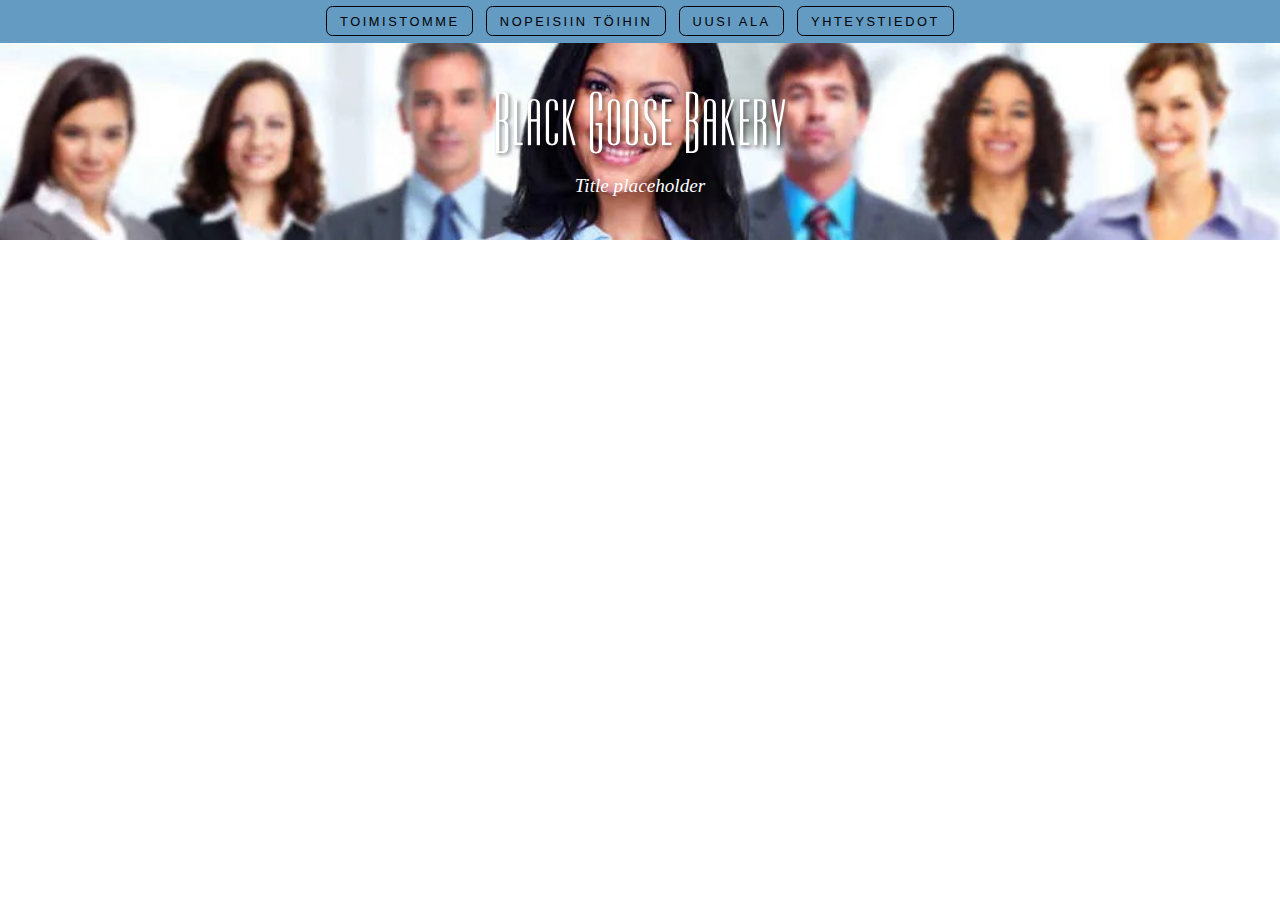
<file: banner.html>
<!doctype html>
<html>
<head>
<meta charset="UTF-8">
<title>Team 10</title>
<meta name="viewport" content="width=device-width, initial-scale=1">
<link href="https://fonts.googleapis.com/css?family=Stint+Ultra+Expanded" rel="stylesheet">
<style>
@import url(css-styles.css);
</style>
</head>

<body>
<div id="container">
<header>
  <nav>
    <ul>
      <li><a href="">Toimistomme</a></li>
      <li><a href="">Nopeisiin töihin</a></li>
      <li><a href="">Uusi ala</a></li>
      <li><a href="">Yhteystiedot</a></li>
    </ul>
  </nav>  
  <h1><img src="images/bgb_logo.png" alt="Black Goose Bakery"></h1> <!--  KUVAN PÄÄLLÄ OLEVA BLACK GOOSE BAKERY TEKSTI ON KUVA TÄLLÄ HETKELLÄ-->

  <p>Title placeholder</p>
</header>
</file>
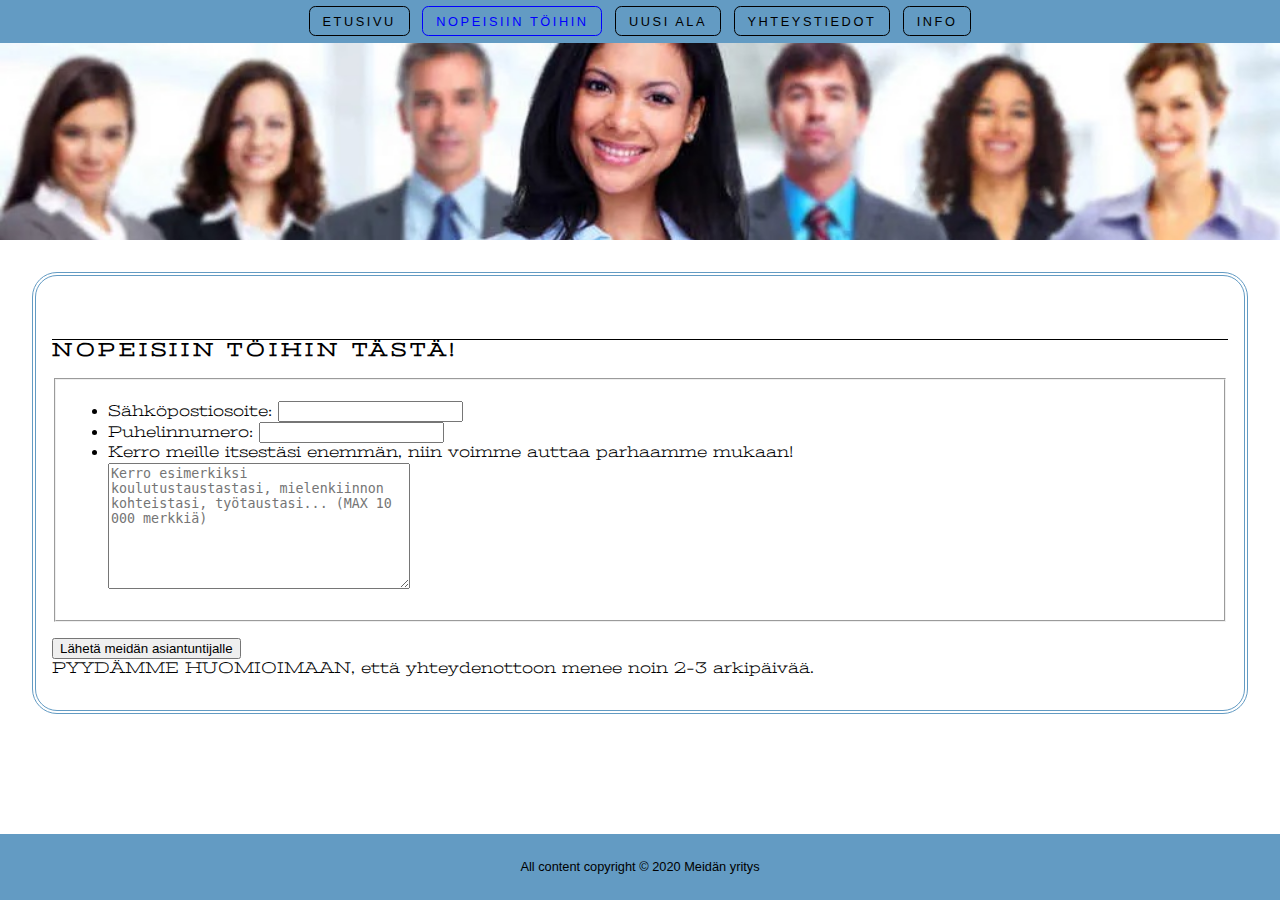
<file: eng_fastwork.html>
<!doctype html>
<html>
<head>
<meta charset="UTF-8">
<title>Nopeisiin töihin</title>
<meta name="viewport" content="width=600, user-scalable=1" />       <!--Viewport. I found these original values good, which was used in examples. Orientation is feature what can be used to test viewport.-->
<link href="https://fonts.googleapis.com/css?family=Stint+Ultra+Expanded" rel="stylesheet">
<style>
@import url(css-styles.css);
</style>
</head>

<body>
<div id="container2">
  <header>
    <nav>
      <ul>
        <li><a href="index.html">Etusivu</a></li>
        <li><a href="" style="color:blue">Nopeisiin töihin</a></li>
        <li><a href="uusi_ala.html">Uusi ala</a></li>
        <li><a href="yhteystiedot.html">Yhteystiedot</a></li>
        <li><a  href="info.html">Info</a></li>
      </ul>
    </nav>  
    
  
<nav>
  <ul>
    
  </ul>
</nav>  
<h1 alt=></h1>
<p></p>
</header>

<main>
<h3>Nopeisiin töihin tästä!</h3>
<fieldset>
    <ul>
      <li><label for="form-email">Sähköpostiosoite: <input type="email" name="email" id="form-email"></label></li>
      <li><label for="form-tel">Puhelinnumero:</label> <input type="tel" name="telephone" id="form-tel"></li>
      <li>Kerro meille itsestäsi enemmän, niin voimme auttaa parhaamme mukaan!<br>
      <textarea name="instructions" rows="8" cols="35" maxlength="10000" id="form-story" placeholder="Kerro esimerkiksi koulutustaustastasi, mielenkiinnon kohteistasi, työtaustasi... (MAX 10 000 merkkiä)"></textarea></li>
    </ul>
  </fieldset>

  <p><input type="submit" value="Lähetä meidän asiantuntijalle"><br>
    PYYDÄMME HUOMIOIMAAN, että yhteydenottoon menee noin 2-3 arkipäivää.
</p>
</main>



<footer>
<p>All content copyright &copy; 2020 Meidän yritys</p>
  
</footer>
</div>
</body>
</html>
</file>
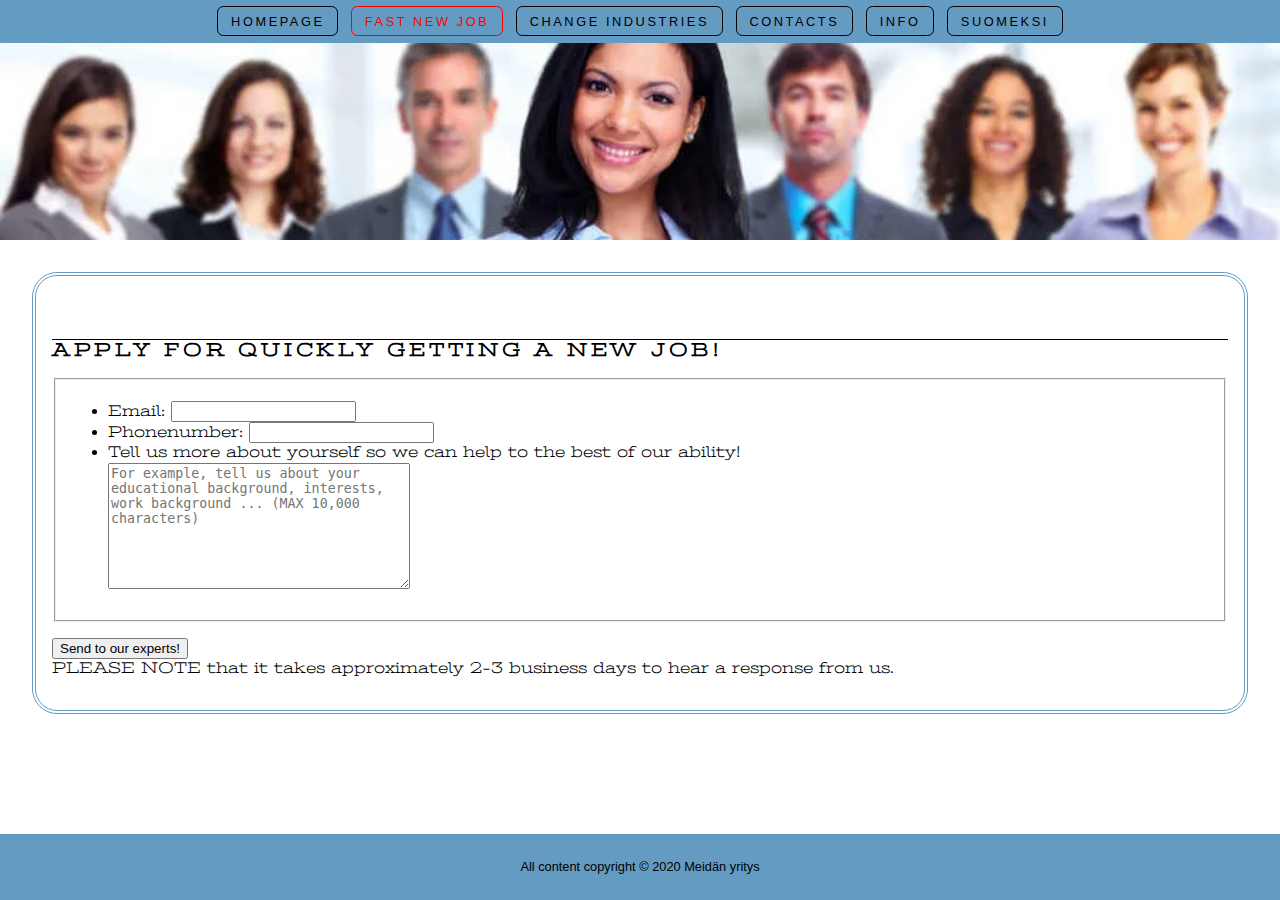
<file: eng_nopeisiintoihin.html>
<!doctype html>
<html>
<head>
<meta charset="UTF-8">
<meta name="viewport" content="width=600, user-scalable=1" />       <!--Viewport. I found these original values good, which was used in examples. Orientation is feature what can be used to test viewport.-->
<link href="https://fonts.googleapis.com/css?family=Stint+Ultra+Expanded" rel="stylesheet">
<style>
@import url(css-styles.css);
</style>
</head>

<body>
<div id="container2">
  <header>
    <nav>
      <ul>
       
        <li><a href="eng_index.html" >Homepage</a></li>
        <li><a id="" href="eng_nopeisiintoihin.html" style="color:red">Fast new job</a></li>
        <li><a id="" href="eng_uusiala.html">Change industries</a></li>
        <li><a id="" href="eng_yhteystiedot.html">Contacts</a></li>
        <li><a id="" href="eng_info.html">Info</a></li>
        <li><a href="index.html">SUOMEKSI</a></li> 
      </ul>
    </nav>  
    
  
<nav>
  <ul>
    
  </ul>
</nav>  
<h1 alt=></h1>
<p></p>
</header>

<main>
<h3>Apply for quickly getting a new job!</h3>
<fieldset>
    <ul>
      <li><label for="form-email">Email: <input type="email" name="email" id="form-email"></label></li>
      <li><label for="form-tel">Phonenumber:</label> <input type="tel" name="telephone" id="form-tel"></li>
      <li>Tell us more about yourself so we can help to the best of our ability!<br>
      <textarea name="instructions" rows="8" cols="35" maxlength="10000" id="form-story" placeholder="For example, tell us about your educational background, interests, work background ... (MAX 10,000 characters)"></textarea></li>
    </ul>
  </fieldset>

  <p><input type="submit" value="Send to our experts!"><br>
    PLEASE NOTE that it takes approximately 2-3 business days to hear a response from us.
</p>
</main>



<footer>
<p>All content copyright &copy; 2020 Meidän yritys</p>
  
</footer>
</div>
</body>
</html>
</file>
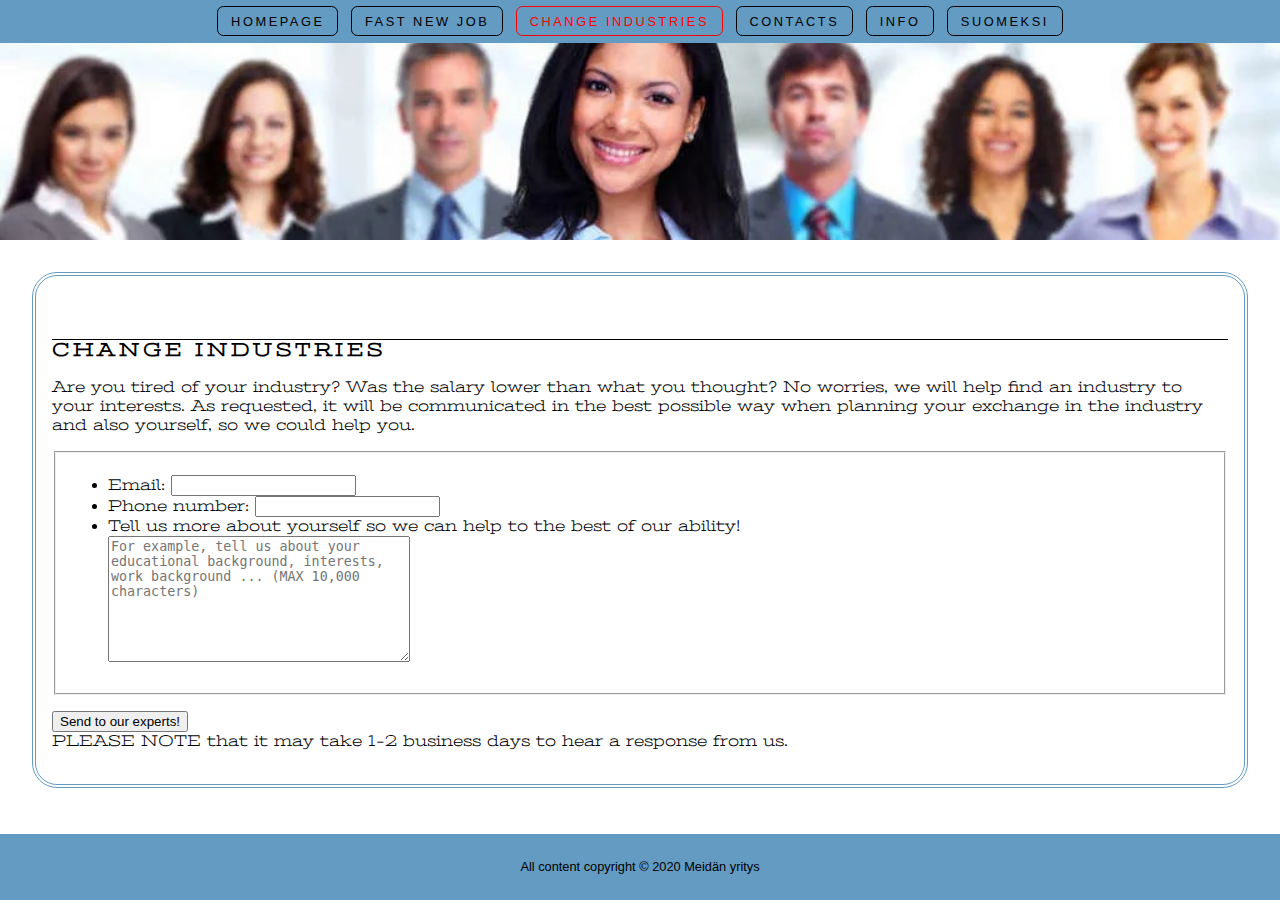
<file: eng_uusiala.html>
<!doctype html>
<html>
<head>
<meta charset="UTF-8">
<meta name="viewport" content="width=600, user-scalable=1" />       <!--Viewport. I found these original values good, which was used in examples. Orientation is feature what can be used to test viewport.-->
<link href="https://fonts.googleapis.com/css?family=Stint+Ultra+Expanded" rel="stylesheet">
<style>
@import url(css-styles.css);
</style>
</head>

<body>
<div id="container2">
  <header>
    <nav>
      <ul>
        
        <li><a href="eng_index.html" >Homepage</a></li>
        <li><a id="" href="eng_nopeisiintoihin.html">Fast new job</a></li>
        <li><a id="" href="eng_uusiala.html" style="color:red">Change industries</a></li>
        <li><a id="" href="eng_yhteystiedot.html">Contacts</a></li>
        <li><a id="" href="eng_info.html">Info</a></li>
        <li><a href="index.html">SUOMEKSI</a></li> 
      </ul>
      </ul>
    </nav>  
  
  
<nav>
  <ul>
    
  </ul>
</nav>  
<h1 alt=></h1>
<p></p>
</header>

<main>
<h3>Change industries</h3>
<p>Are you tired of your industry? Was the salary lower than what you thought? No worries, we will help find an industry to your interests. As requested, it will be communicated in the best possible way when planning your exchange in the industry and also yourself, so we could help you.</p>
<fieldset>
    <ul>
      <li><label for="form-email">Email: <input type="email" name="email" id="form-email"></label></li>
      <li><label for="form-tel">Phone number:</label> <input type="tel" name="telephone" id="form-tel"></li>
      <li>Tell us more about yourself so we can help to the best of our ability!<br>
      <textarea name="instructions" rows="8" cols="35" maxlength="10000" id="form-story" placeholder="For example, tell us about your educational background, interests, work background ... (MAX 10,000 characters)"></textarea></li>
    </ul>
  </fieldset>

  <p><input type="submit" value="Send to our experts!"><br>
    PLEASE NOTE that it may take 1-2 business days to hear a response from us.
</p>
</main>



<footer>
<p>All content copyright &copy; 2020 Meidän yritys</p>
  
</footer>
</div>
</body>
</html>
</file>
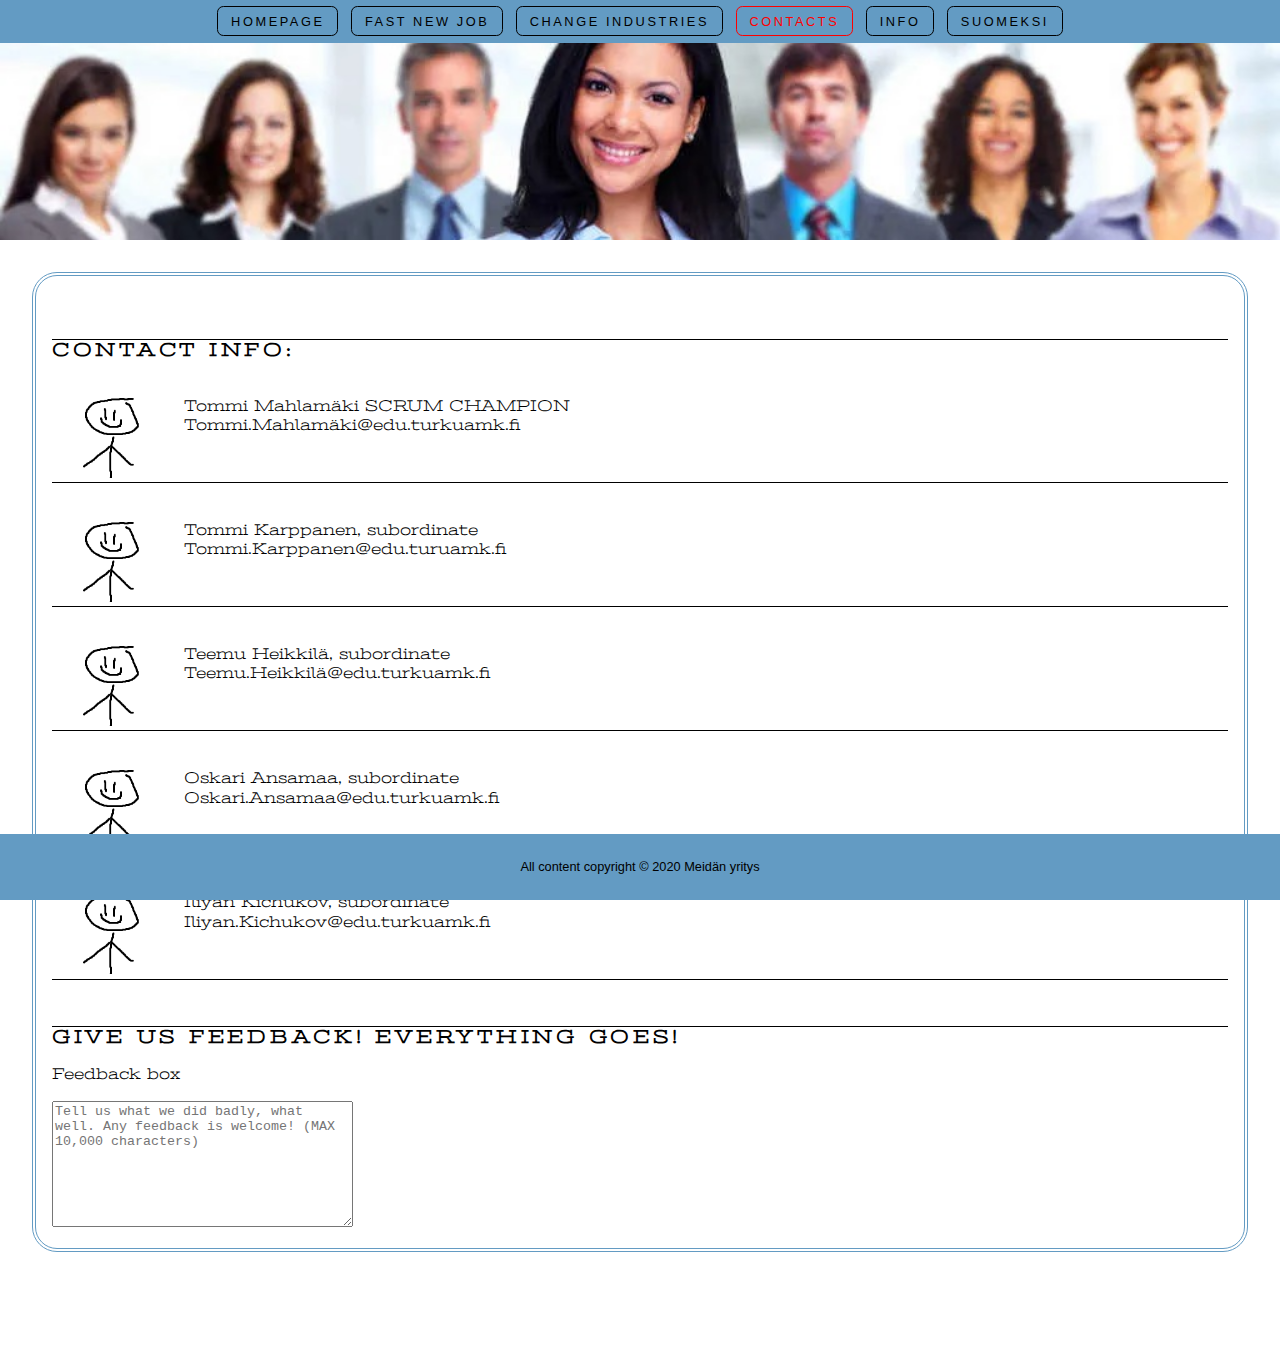
<file: eng_yhteystiedot.html>
<!doctype html>
<html>
<head>
<meta charset="UTF-8">
<meta name="viewport" content="width=600, user-scalable=1" />       <!--Viewport. I found these original values good, which was used in examples. Orientation is feature what can be used to test viewport.-->
<link href="https://fonts.googleapis.com/css?family=Stint+Ultra+Expanded" rel="stylesheet">
<style>
@import url(css-styles.css);
</style>
</head>

<body>
<div id="container2">
  <header>
    <nav>
      <ul>
        
        <li><a href="eng_index.html" >Homepage</a></li>
        <li><a id="" href="eng_nopeisiintoihin.html">Fast new job</a></li>
        <li><a id="" href="eng_uusiala.html">Change industries</a></li>
        <li><a id="" href="eng_yhteystiedot.html" style="color:red">Contacts</a></li>
        <li><a id="" href="eng_info.html">Info</a></li>
        <li><a href="index.html" >SUOMEKSI</a></li>
      </ul>
    </nav>  
  
  
<nav>
  <ul>
    
  </ul>
</nav>  
<h1 alt=></h1>
<p></p>
</header>

<main>
<h3>Contact info:</h3>
<p><img src="images/yhteystietokuva.png" alt="kuvaxD" widht="100" height="100"><br>Tommi Mahlamäki SCRUM CHAMPION <br>Tommi.Mahlamäki@edu.turkuamk.fi </p>
<h3></h3>
<p><img src="images/yhteystietokuva.png" alt="kuvaxD"widht="100" height="100"><br>Tommi Karppanen, subordinate <br> Tommi.Karppanen@edu.turuamk.fi </p>
<h3></h3>
<p><img src="images/yhteystietokuva.png" alt="kuvaxD"widht="100" height="100"><br>Teemu Heikkilä, subordinate <br> Teemu.Heikkilä@edu.turkuamk.fi </p>
<h3></h3>
<p><img src="images/yhteystietokuva.png" alt="kuvaxD"widht="100" height="100"><br>Oskari Ansamaa, subordinate <br> Oskari.Ansamaa@edu.turkuamk.fi</p>
<h3></h3>
<p><img src="images/yhteystietokuva.png" alt="kuvaxD"widht="100" height="100"><br>Iliyan Kichukov, subordinate <br> Iliyan.Kichukov@edu.turkuamk.fi</p>
<h3></h3>
  
  
  <h3>Give us feedback! Everything goes!</h3>
  <p>Feedback box</p>
  <textarea name="instructions" rows="8" cols="35" maxlength="10000" id="form-story" placeholder="Tell us what we did badly, what well. Any feedback is welcome! (MAX 10,000 characters)"></textarea></li>

</main>



<footer>

<p>All content copyright &copy; 2020 Meidän yritys</p>
  
</footer>
</div>
</body>
</html>
</file>
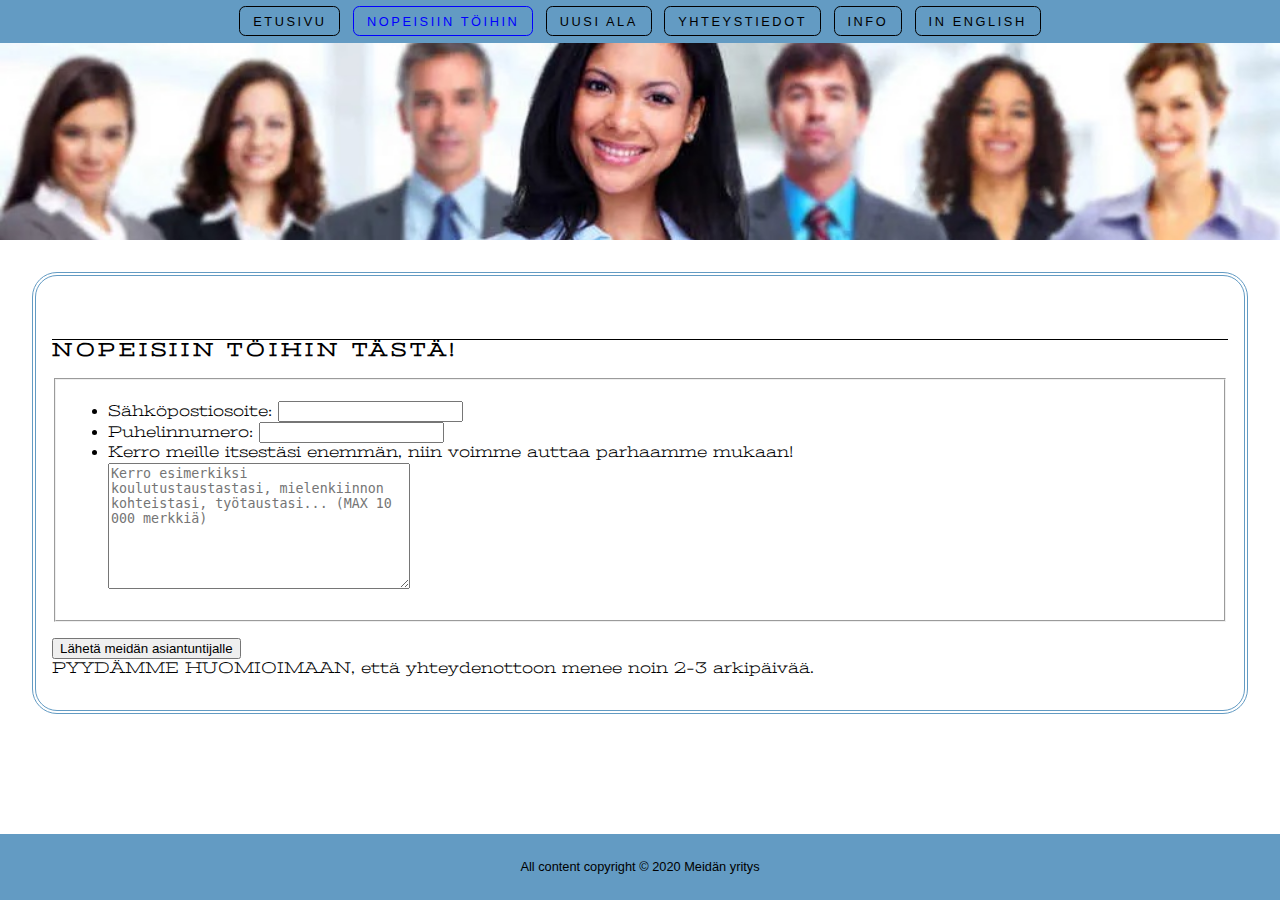
<file: nopeisiin_toihin.html>
<!doctype html>
<html>
<head>
<meta charset="UTF-8">
<title>Nopeisiin töihin</title>
<meta name="viewport" content="width=600, user-scalable=1" />       <!--Viewport. I found these original values good, which was used in examples. Orientation is feature what can be used to test viewport.-->
<link href="https://fonts.googleapis.com/css?family=Stint+Ultra+Expanded" rel="stylesheet">
<style>
@import url(css-styles.css);
</style>
</head>

<body>
<div id="container2">
  <header>
    <nav>
      <ul>
        
        <li><a href="index.html">Etusivu</a></li>
        <li><a href="" style="color:blue">Nopeisiin töihin</a></li>
        <li><a href="uusi_ala.html">Uusi ala</a></li>
        <li><a href="yhteystiedot.html">Yhteystiedot</a></li>
        <li><a  href="info.html">Info</a></li>
        <li><a href="eng_index.html">IN ENGLISH</a></li>
      </ul>
    </nav>  
    
  
<nav>
  <ul>
    
  </ul>
</nav>  
<h1 alt=></h1>
<p></p>
</header>

<main>
<h3>Nopeisiin töihin tästä!</h3>
<fieldset>
    <ul>
      <li><label for="form-email">Sähköpostiosoite: <input type="email" name="email" id="form-email"></label></li>
      <li><label for="form-tel">Puhelinnumero:</label> <input type="tel" name="telephone" id="form-tel"></li>
      <li>Kerro meille itsestäsi enemmän, niin voimme auttaa parhaamme mukaan!<br>
      <textarea name="instructions" rows="8" cols="35" maxlength="10000" id="form-story" placeholder="Kerro esimerkiksi koulutustaustastasi, mielenkiinnon kohteistasi, työtaustasi... (MAX 10 000 merkkiä)"></textarea></li>
    </ul>
  </fieldset>

  <p><input type="submit" value="Lähetä meidän asiantuntijalle"><br>
    PYYDÄMME HUOMIOIMAAN, että yhteydenottoon menee noin 2-3 arkipäivää.
</p>
</main>



<footer>
<p>All content copyright &copy; 2020 Meidän yritys</p>
  
</footer>
</div>
</body>
</html>
</file>
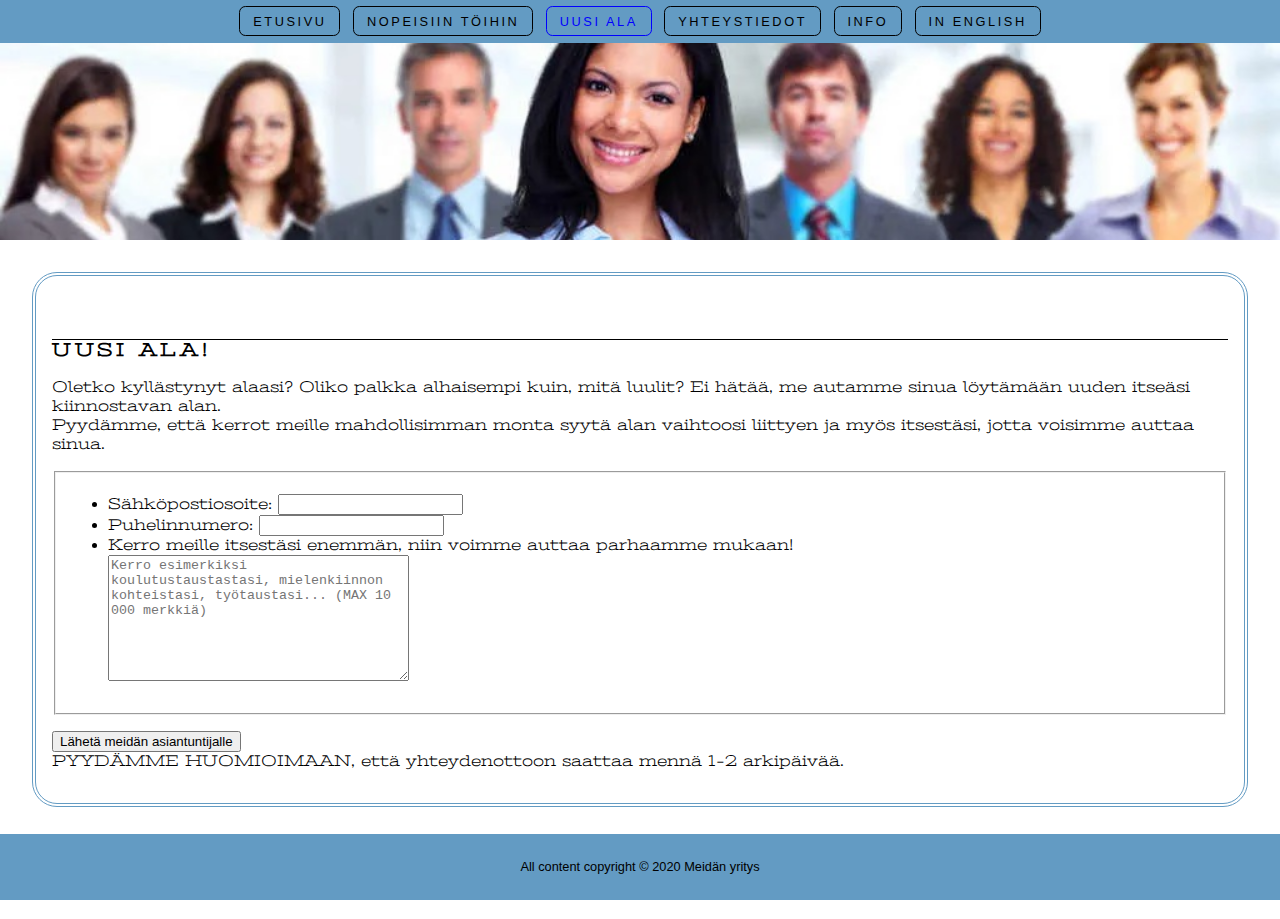
<file: uusi_ala.html>
<!doctype html>
<html>
<head>
<meta charset="UTF-8">
<title>Uusi ala</title>
<meta name="viewport" content="width=600, user-scalable=1" />       <!--Viewport. I found these original values good, which was used in examples. Orientation is feature what can be used to test viewport.-->
<link href="https://fonts.googleapis.com/css?family=Stint+Ultra+Expanded" rel="stylesheet">
<style>
@import url(css-styles.css);
</style>
</head>

<body>
<div id="container2">
  <header>
    <nav>
      <ul>
        
        <li><a href="index.html">Etusivu</a></li>
        <li><a href="nopeisiin_toihin.html">Nopeisiin töihin</a></li>
        <li><a href="" style="color:blue">Uusi ala</a></li>
        <li><a href="yhteystiedot.html">Yhteystiedot</a></li>
        <li><a  href="info.html">Info</a></li>
        <li><a href="eng_index.html">IN ENGLISH</a></li>
      </ul>
    </nav>  
  
  
<nav>
  <ul>
    
  </ul>
</nav>  
<h1 alt=></h1>
<p></p>
</header>

<main>
<h3>Uusi ala!</h3>
<p>Oletko kyllästynyt alaasi? Oliko palkka alhaisempi kuin, mitä luulit? Ei hätää, me autamme sinua  löytämään uuden itseäsi kiinnostavan alan.<br> Pyydämme, että kerrot meille mahdollisimman monta syytä alan vaihtoosi liittyen ja myös itsestäsi, jotta voisimme auttaa sinua.</p>
<fieldset>
    <ul>
      <li><label for="form-email">Sähköpostiosoite: <input type="email" name="email" id="form-email"></label></li>
      <li><label for="form-tel">Puhelinnumero:</label> <input type="tel" name="telephone" id="form-tel"></li>
      <li>Kerro meille itsestäsi enemmän, niin voimme auttaa parhaamme mukaan!<br>
      <textarea name="instructions" rows="8" cols="35" maxlength="10000" id="form-story" placeholder="Kerro esimerkiksi koulutustaustastasi, mielenkiinnon kohteistasi, työtaustasi... (MAX 10 000 merkkiä)"></textarea></li>
    </ul>
  </fieldset>

  <p><input type="submit" value="Lähetä meidän asiantuntijalle"><br>
    PYYDÄMME HUOMIOIMAAN, että yhteydenottoon saattaa mennä 1-2 arkipäivää.
</p>
</main>



<footer>
<p>All content copyright &copy; 2020 Meidän yritys</p>
  
</footer>
</div>
</body>
</html>
</file>
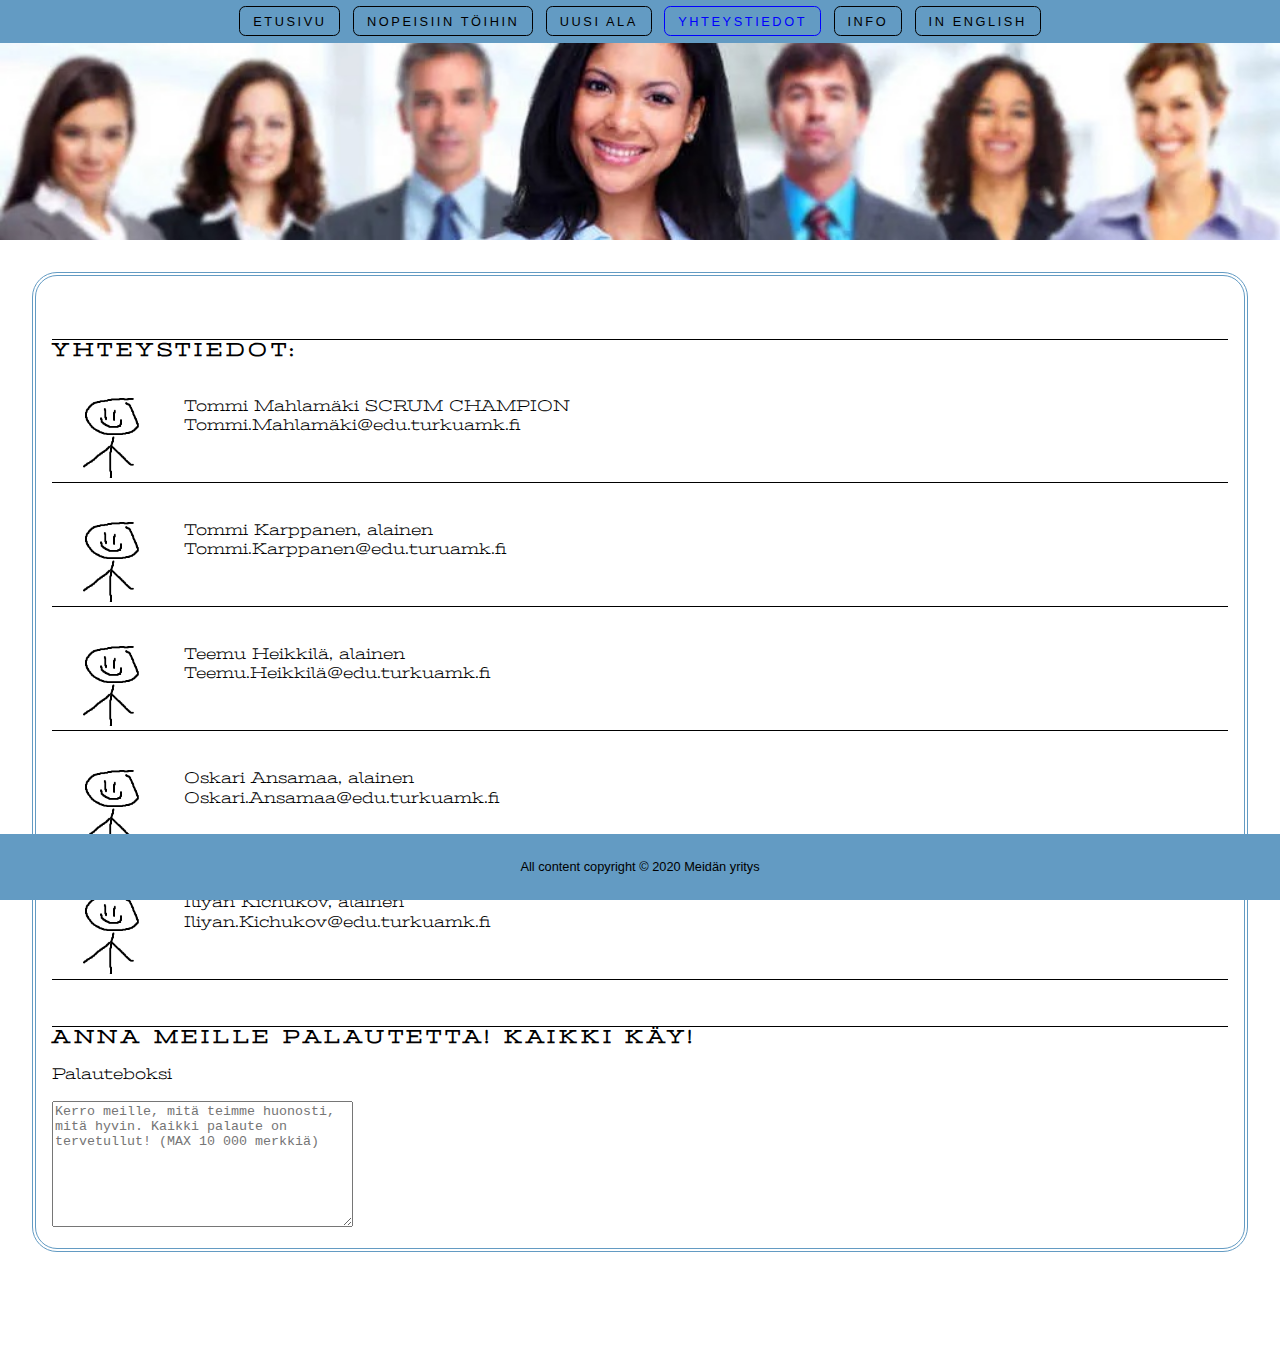
<file: yhteystiedot.html>
<!doctype html>
<html>
<head>
<meta charset="UTF-8">
<title>Yhteystiedot</title>
<meta name="viewport" content="width=600, user-scalable=1" />       <!--Viewport. I found these original values good, which was used in examples. Orientation is feature what can be used to test viewport.-->
<link href="https://fonts.googleapis.com/css?family=Stint+Ultra+Expanded" rel="stylesheet">
<style>
@import url(css-styles.css);
</style>
</head>

<body>
<div id="container2">
  <header>
    <nav>
      <ul>
        
        <li><a href="index.html">Etusivu</a></li>
        <li><a href="nopeisiin_toihin.html">Nopeisiin töihin</a></li>
        <li><a href="uusi_ala.html">Uusi ala</a></li>
        <li><a href="" style="color:blue">Yhteystiedot</a></li>
        <li><a  href="info.html">Info</a></li>
        <li><a href="eng_index.html" >IN ENGLISH</a></li>
      </ul>
    </nav>  
  
  
<nav>
  <ul>
    
  </ul>
</nav>  
<h1 alt=></h1>
<p></p>
</header>

<main>
<h3>Yhteystiedot:</h3>
<p><img src="images/yhteystietokuva.png" alt="kuvaxD" widht="100" height="100"><br>Tommi Mahlamäki SCRUM CHAMPION <br>Tommi.Mahlamäki@edu.turkuamk.fi </p>
<h3></h3>
<p><img src="images/yhteystietokuva.png" alt="kuvaxD"widht="100" height="100"><br>Tommi Karppanen, alainen <br> Tommi.Karppanen@edu.turuamk.fi </p>
<h3></h3>
<p><img src="images/yhteystietokuva.png" alt="kuvaxD"widht="100" height="100"><br>Teemu Heikkilä, alainen <br> Teemu.Heikkilä@edu.turkuamk.fi </p>
<h3></h3>
<p><img src="images/yhteystietokuva.png" alt="kuvaxD"widht="100" height="100"><br>Oskari Ansamaa, alainen <br> Oskari.Ansamaa@edu.turkuamk.fi</p>
<h3></h3>
<p><img src="images/yhteystietokuva.png" alt="kuvaxD"widht="100" height="100"><br>Iliyan Kichukov, alainen <br> Iliyan.Kichukov@edu.turkuamk.fi</p>
<h3></h3>
  
  
  <h3>Anna meille palautetta! Kaikki käy!</h3>
  <p>Palauteboksi</p>
  <textarea name="instructions" rows="8" cols="35" maxlength="10000" id="form-story" placeholder="Kerro meille, mitä teimme huonosti, mitä hyvin. Kaikki palaute on tervetullut! (MAX 10 000 merkkiä)"></textarea></li>

</main>



<footer>

<p>All content copyright &copy; 2020 Meidän yritys</p>
  
</footer>
</div>
</body>
</html>
</file>
